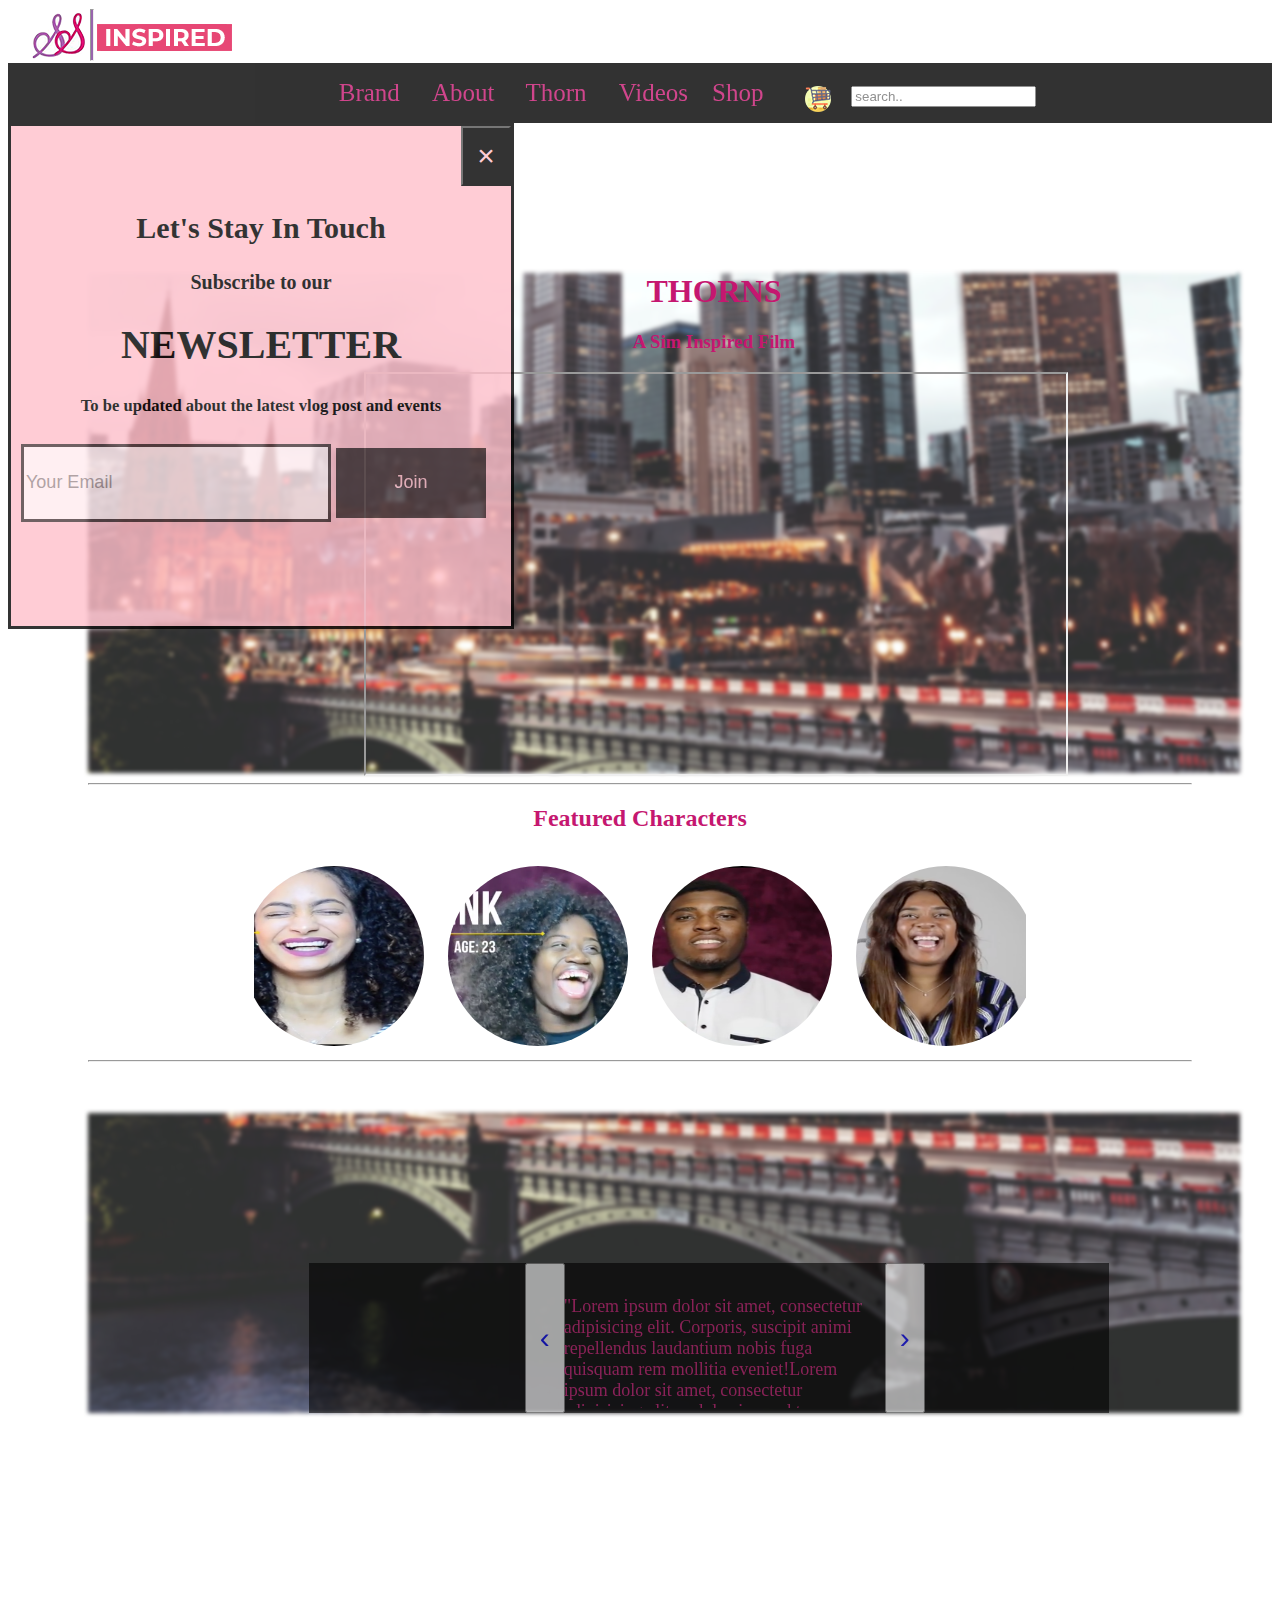
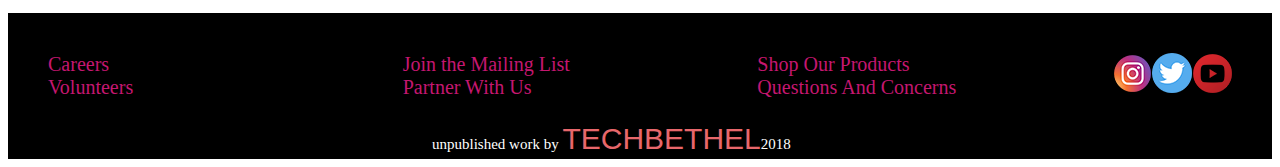
<file: index.html>
<!DOCTYPE html>


<html>

<head>
	<title>Landing</title>
	<link rel="stylesheet" type="text/css" href="css/main.css">


</head>
<header>
	<div id="logo">
	<a href="index.html">
		<hr>
			<img src="images/SSsimbi4.png" id="logo1">
			<img src="images/inspired1.png" id="logo2">
	</a>
	</div>
	<nav>
		<ul id="mainUl">
			<li class="outterList"><a href="" id="ul1" class="outterA" onmouseover="showSubnav()">Brand</a>
				<ul id="innerUl" onmouseleave="hideSubNav()">
				     <li class="innerli"><a href="pages/media.html">Media</a></li>
					 <li class="innerli"><a href="pages/events.html">Events</a></li>
					 <li class="innerli"><a href="pages/community.html">Community</a></li>
					 <li class="innerli"><a href="pages/chosenGen.html">Chosen Generation</a></li>	
				</ul>
			</li>
		    <li class="outterList"><a href="pages/About.html">About</a></li>
		    <li class="outterList"><a href="pages/Thorns.html">Thorn</a></li>
		    <li class="outterList"><a href="pages/videos.html">Videos</a></li>
			<li class="outterList"><a href="pages/shop.html">Shop</a></li>
	    </ul>         
		<div id="navIcons">
			<a href="#" class="nava" id="shopicon"><img src="images/goods.png"></a>
			<a href="#"><input type="search" id="searchicon" name="searchBar" placeholder="search.." onclick="display()" onkeyup="doThis()" >
				<ol id="SearchUl" >
					   <li class="list3"><a href="pages/Thorns.html" class="keyWords">Gallery</a></li>
					   <li class="list3"><a href="pages/videos.html" class="keyWords">Videos</a></li>
						<li class="list3"><a href="pages/videos.html" class="keyWords">Vlogs</a></li>
						<li class="list3"><a href="pages/videos.html" class="keyWords">Power</a></li>
						<li class="list3"><a href="pages/videos.html" class="keyWords">Girls</a></li>
						<li class="list3"><a href="pages/videos.html" class="keyWords">School</a></li>
						<li class="list3"><a href="pages/videos.html" class="keyWords">Who</a></li>
						<li class="list3"><a href="pages/videos.html" class="keyWords">Research</a></li>
						<li class="list3"><a href="pages/Thorns.html" class="keyWords">City</a></li>
						<li class="list3"><a href="pages/Thorns.html" class="keyWords">Form</a></li>
						<li class="list3"><a href="pages/Thorns.html" class="keyWords">About</a></li>
				</ol>
			</a>
		</div>
	</nav>
</header>
<body id="Landing">
	<div id="Modal" onload="popUpModal()" onclick="closeModal();">
		<button type="button" id="close">&times;</button>
		<h2>Let's Stay In Touch</h2>
		<h4>Subscribe to our</h4>
		<h1>NEWSLETTER</h1>
		<h5>To be updated about the latest vlog post and events</h5>
		<div id="InputJoin">
			<input type="email" class="buttons" id="email" name="Email" placeholder="Your Email">
			<input type="button" class="buttons" id="Join" name="Submit" value="Join" onclick="Submit()">

		</div>
	</div>
	
	<main>
		<div id="blurrImg"></div>
			<div id="vidTitle">
	    		<h1>THORNS</h1>
	    		<h3>A Sim Inspired Film</h3>
	    		<!-- video source from youtube -->
	    		<div id="frameDiv"><iframe width="700" height="400" src="https://www.youtube.com/embed/v7vc32MGz5g?autoplay= control=0"></iframe>
	    		</div>
	    	</div>
	    <div id="castDiv">
	    	<hr>
	    	<h2 id=Head3>Featured Characters</h2>
	    	<!-- images are screenshots of the casts in a video -->
	    	<div id="casts" onmouseover="slideimgs()">
		    	<div class="castChild"><img src="images/Destiny2.png"> </div>
		    	<div class="castChild"><img src="images/Bikem1.png"></div>
		    	<div class="castChild"><img src="images/Sabrina1.png"></div>
		    	<div class="castChild"><img src="images/Ink1.png"></div>
		    	<div class="castChild"><img src="images/Sherrif1.png"></div>
		    	<div class="castChild"><img src="images/Dolapo1.png"></div>
		    	<div class="castChild"><img src="images/Shanice1.png"></div>
		    	<div class="castChild"><img src="images/Tanya1.png"></div>
	   	 	</div>
		<hr>
		</div>
		<div id="blurr2"></div>
	    <div id="quoteContainer">
	    	<div id="Quote">
		    	<button id="previous"><a href="#" class="arrows">&lsaquo;</a></button>
		        <button id="Next"><a href="#" class="arrows">&rsaquo;</a></button>
		    </div>
			<div id="quotep">
		        <p>"Lorem ipsum dolor sit amet, consectetur adipisicing elit. Corporis, suscipit animi repellendus laudantium nobis fuga quisquam rem mollitia eveniet!Lorem ipsum dolor sit amet, consectetur adipisicing elit, sed do eiusmod
		        tempor incididunt ut labore et dolore magna aliqua. Ut enim ad minim veniam,
		        quis nostrud exercitation ullamco laboris nisi ut aliquip ex ea commodo
		        consequat. Duis aute irure dolor<br>Simbi Akanni</p>
		    </div>
      	</div>
	</main>
	<footer>
    <div id="footerDiv">
	    <p class="footerP">Careers<br> Volunteers</p>
	    <p class="footerP">Join the Mailing List<br>Partner With Us</p>
	    <p class="footerP">Shop Our Products<br>Questions And Concerns</p>
	    <p id="myInfo">unpublished work by <span id="logoSpan">TECHBETHEL</span>2018</p>
	    <a href="https://www.instagram.com/sim_inspired/"><img src="images/instagram6.png"></a>
        <a href="https://twitter.com/sim_inspired"><img src="images/twitter6.png"></a>
        <a href="https://www.youtube.com/channel/UCFwhIoYfVwIj2OxUOj6-2Ew"><img src="images/youtube6.png"></a>
    </div>
	</footer>
	<script type="text/javascript" src="script/main.js"></script>
</body>

</html>
</file>
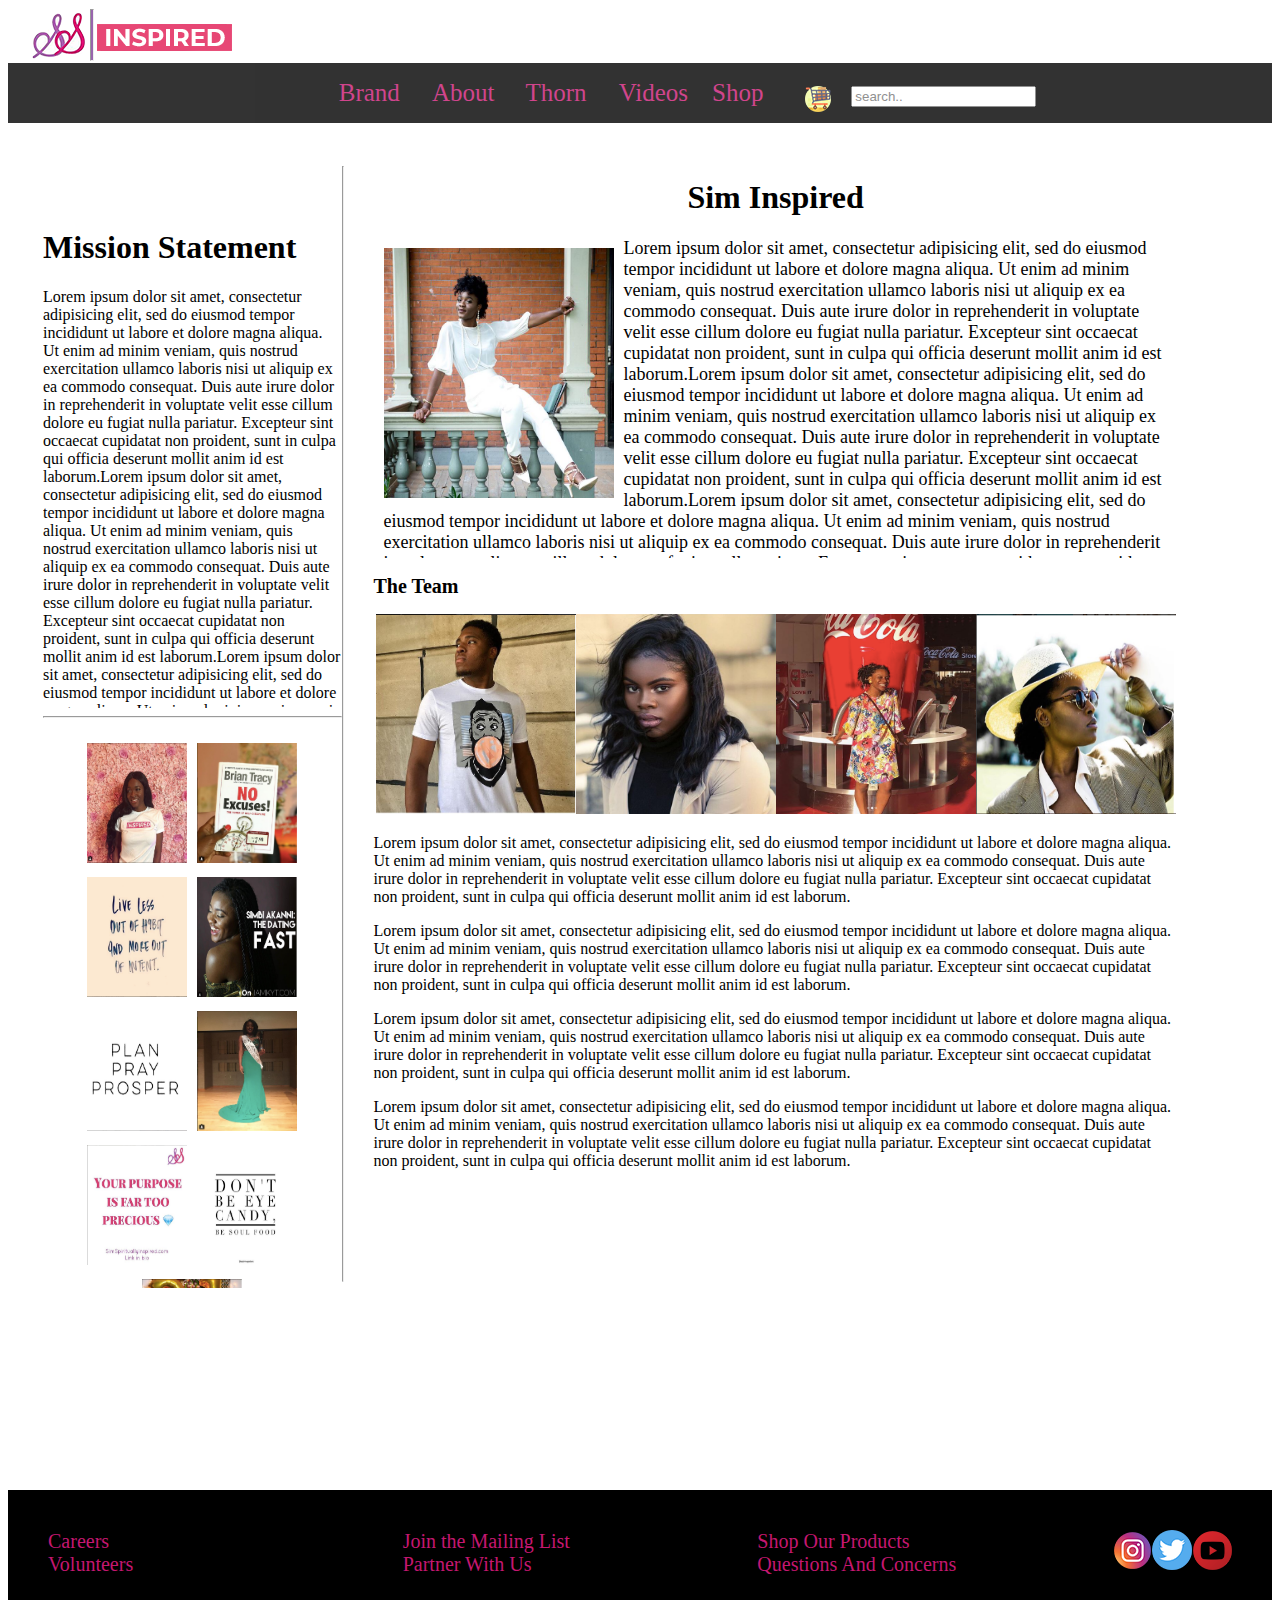
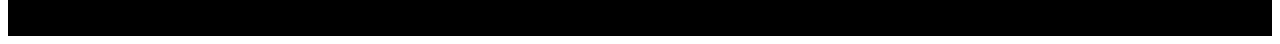
<file: pages/About.html>
<!DOCTYPE html>
<html>

<head>
	<title>Landing</title>
	<link rel="stylesheet" type="text/css" href="../css/main.css">
</head>
	<a href="../index.html">
	<div id="logo">
		<hr>
			<img src="../images/SSsimbi4.png" id="logo1">
			<img src="../images/inspired1.png" id="logo2">
	</div>
	</a>
<header>
	<nav>
		<ul id="mainUl">
			<li class="outterList"><a href="../index.html" id="ul1" class="outterA" onmouseover="showSubnav()">Brand</a>
				<ul id="innerUl" onmouseleave="hideSubNav()">
				     <li class="innerli"><a href="media.html">Media</a></li>
					 <li class="innerli"><a href="events.html">Events</a></li>
					 <li class="innerli"><a href="community.html">Community</a></li>
					 <li class="innerli"><a href="chosenGen.html">Chosen Generation</a></li>
				</ul>
			</li>
		    <li class="outterList"><a href="About.html">About</a></li>
		    <li class="outterList"><a href="Thorns.html">Thorn</a></li>
		    <li class="outterList"><a href="videos.html">Videos</a></li>
			<li class="outterList"><a href="shop.html">Shop</a></li>
	    </ul>
		<div id="navIcons">
			<a href="" class="nava" id="shopicon"><img src="../images/goods.png"></a>
			<a href="" class="nava" id="searchicon"><input type="text" name="search bar"placeholder="search.."></a>
		</div>
	</nav>
</header>
<body id="aboutPage">
	<div id="missionBody">
		<div class="latestVids" id="mission">
			<div id="mission1">
				<h1>Mission Statement</h1>
				<p>Lorem ipsum dolor sit amet, consectetur adipisicing elit, sed do eiusmod
				tempor incididunt ut labore et dolore magna aliqua. Ut enim ad minim veniam,
				quis nostrud exercitation ullamco laboris nisi ut aliquip ex ea commodo
				consequat. Duis aute irure dolor in reprehenderit in voluptate velit esse
				cillum dolore eu fugiat nulla pariatur. Excepteur sint occaecat cupidatat non
				proident, sunt in culpa qui officia deserunt mollit anim id est laborum.Lorem ipsum dolor sit amet, consectetur adipisicing elit, sed do eiusmod
				tempor incididunt ut labore et dolore magna aliqua. Ut enim ad minim veniam,
				quis nostrud exercitation ullamco laboris nisi ut aliquip ex ea commodo
				consequat. Duis aute irure dolor in reprehenderit in voluptate velit esse
				cillum dolore eu fugiat nulla pariatur. Excepteur sint occaecat cupidatat non
				proident, sunt in culpa qui officia deserunt mollit anim id est laborum.Lorem ipsum dolor sit amet, consectetur adipisicing elit, sed do eiusmod
				tempor incididunt ut labore et dolore magna aliqua. Ut enim ad minim veniam,
				quis nostrud exercitation ullamco laboris nisi ut aliquip ex ea commodo
				consequat. Duis aute irure dolor in reprehenderit in voluptate velit esse
				cillum dolore eu fugiat nulla pariatur. Excepteur sint occaecat cupidatat non
				proident, sunt in culpa qui officia deserunt mollit anim id est laborum.Lorem ipsum dolor sit.Lorem ipsum dolor sit amet, consectetur adipisicing elit, sed do eiusmod
				tempor incididunt ut labore et dolore magna aliqua. Ut enim ad minim veniam,
				quis nostrud exercitation ullamco laboris nisi ut aliquip ex ea commodo
				consequat. Duis aute irure dolor in reprehenderit in voluptate velit esse
				cillum dolore eu fugiat nulla pariatur. Excepteur sint occaecat cupidatat non
				proident, sunt in culpa qui officia deserunt mollit anim id est laborum.Lorem ipsum dolor sit amet, consectetur adipisicing elit, sed do eiusmod
				tempor incididunt ut labore et dolore magna aliqua. Ut enim ad minim veniam,
				quis nostrud exercitation ullamco laboris nisi ut aliquip ex ea commodo
				consequat. Duis aute irure dolor in reprehenderit in voluptate velit esse
				cillum dolore eu fugiat nulla pariatur. Excepteur sint occaecat cupidatat non
				proident, sunt in culpa qui officia deserunt mollit anim id est laborum.Lorem ipsum dolor sit amet, consectetur adipisicing elit, sed do eiusmod
				tempor incididunt ut labore et dolore magna aliqua. Ut enim ad minim veniam,
				quis nostrud exercitation ullamco laboris nisi ut aliquip ex ea commodo
				consequat. Duis aute irure dolor in reprehenderit in voluptate velit esse
				cillum dolore eu fugiat nulla pariatur. Excepteur sint occaecat cupidatat non
				proident, sunt in culpa qui officia deserunt mollit anim id est laborum.Lorem ipsum dolor sit amet, consectetur adipisicing elit, sed do eiusmod
				tempor incididunt ut labore et dolore magna aliqua. Ut enim ad minim veniam,
				quis nostrud exercitation ullamco laboris nisi ut aliquip ex ea commodo
				consequat. Duis aute irure dolor in reprehenderit in voluptate velit esse
				cillum dolore eu fugiat nulla pariatur. Excepteur sint occaecat cupidatat non
				proident, sunt in culpa qui officia deserunt mollit anim id est laborum.</p>
			</div>
			<hr>
			<div id="mission2">
				<a href="https://www.instagram.com/sim_inspired/"><img src="../images/Sim1.png"></a>
				<a href="https://www.instagram.com/sim_inspired/"><img src="../images/Sim2.png"></a>
				<a href="https://www.instagram.com/sim_inspired/"><img src="../images/Sim4.png"></a>
				<a href="https://www.instagram.com/sim_inspired/"><img src="../images/Sim8.png"></a>
				<a href="https://www.instagram.com/sim_inspired/"><img src="../images/Sim5.png"></a>
				<a href="https://www.instagram.com/sim_inspired/"><img src="../images/Sim7.png"></a>
				<a href="https://www.instagram.com/sim_inspired/"><img src="../images/Sim6.png"></a>
				<a href="https://www.instagram.com/sim_inspired/"><img src="../images/Sim9.png"></a>
				<a href="https://www.instagram.com/sim_inspired/"><img src="../images/Sim11.png"></a>
				<h3>Follow us on instagram</h3>
				
			</div>
		</div>
		<hr>
		<div class="SimbiAndTeam" id="SimTeam">
			<div class="sim_inspired" id="Simbi">
				<h1>Sim Inspired</h1>
				<img src="../images/SimbiProfile.jpg">
				<p>Lorem ipsum dolor sit amet, consectetur adipisicing elit, sed do eiusmod
				tempor incididunt ut labore et dolore magna aliqua. Ut enim ad minim veniam,
				quis nostrud exercitation ullamco laboris nisi ut aliquip ex ea commodo
				consequat. Duis aute irure dolor in reprehenderit in voluptate velit esse
				cillum dolore eu fugiat nulla pariatur. Excepteur sint occaecat cupidatat non
				proident, sunt in culpa qui officia deserunt mollit anim id est laborum.Lorem ipsum dolor sit amet, consectetur adipisicing elit, sed do eiusmod
				tempor incididunt ut labore et dolore magna aliqua. Ut enim ad minim veniam,
				quis nostrud exercitation ullamco laboris nisi ut aliquip ex ea commodo
				consequat. Duis aute irure dolor in reprehenderit in voluptate velit esse
				cillum dolore eu fugiat nulla pariatur. Excepteur sint occaecat cupidatat non
				proident, sunt in culpa qui officia deserunt mollit anim id est laborum.Lorem ipsum dolor sit amet, consectetur adipisicing elit, sed do eiusmod
				tempor incididunt ut labore et dolore magna aliqua. Ut enim ad minim veniam,
				quis nostrud exercitation ullamco laboris nisi ut aliquip ex ea commodo
				consequat. Duis aute irure dolor in reprehenderit in voluptate velit esse
				cillum dolore eu fugiat nulla pariatur. Excepteur sint occaecat cupidatat non
				proident, sunt in culpa qui officia deserunt mollit anim id est laborum.Lorem ipsum dolor sit amet, consectetur adipisicing elit, sed do eiusmod
				tempor incididunt ut labore et dolore magna aliqua. Ut enim ad minim veniam,
				quis nostrud exercitation ullamco laboris nisi ut aliquip ex ea commodo
				consequat. Duis aute irure dolor in reprehenderit in voluptate velit esse
				cillum dolore eu fugiat nulla pariatur. Excepteur sint occaecat cupidatat non
				proident, sunt in culpa qui officia deserunt mollit anim id est laborum.Lorem ipsum dolor sit amet, consectetur adipisicing elit, sed do eiusmod
				tempor incididunt ut labore et dolore magna aliqua. Ut enim ad minim veniam,
				quis nostrud exercitation ullamco laboris nisi ut aliquip ex ea commodo
				consequat. Duis aute irure dolor in reprehenderit in voluptate velit esse
				cillum dolore eu fugiat nulla pariatur. Excepteur sint occaecat cupidatat non
				proident, sunt in culpa qui officia deserunt mollit anim id est laborum.</p>	
			</div>
			<div class="sim_inspired" id="Team">
				<h2>The Team</h2>
				<div id="TeamPics">
					<div>
						<img src="../images/Team1.png" class="Team" >
					</div>

					<div>
						<img src="../images/Team2.png" class="Team">
					</div>
					<div>
						<img src="../images/Team3.png" class="Team">
					</div>
					<div>
						<img src="../images/Team4.png" class="Team">
					</div>
				</div>
				<div id="textContainer">
					<p class="TeamText">Lorem ipsum dolor sit amet, consectetur adipisicing elit, sed do eiusmod
					tempor incididunt ut labore et dolore magna aliqua. Ut enim ad minim veniam,
					quis nostrud exercitation ullamco laboris nisi ut aliquip ex ea commodo
					consequat. Duis aute irure dolor in reprehenderit in voluptate velit esse
					cillum dolore eu fugiat nulla pariatur. Excepteur sint occaecat cupidatat non
					proident, sunt in culpa qui officia deserunt mollit anim id est laborum.</p>
					<p class="TeamText">Lorem ipsum dolor sit amet, consectetur adipisicing elit, sed do eiusmod
					tempor incididunt ut labore et dolore magna aliqua. Ut enim ad minim veniam,
					quis nostrud exercitation ullamco laboris nisi ut aliquip ex ea commodo
					consequat. Duis aute irure dolor in reprehenderit in voluptate velit esse
					cillum dolore eu fugiat nulla pariatur. Excepteur sint occaecat cupidatat non
					proident, sunt in culpa qui officia deserunt mollit anim id est laborum.</p>
					<p class="TeamText">Lorem ipsum dolor sit amet, consectetur adipisicing elit, sed do eiusmod
					tempor incididunt ut labore et dolore magna aliqua. Ut enim ad minim veniam,
					quis nostrud exercitation ullamco laboris nisi ut aliquip ex ea commodo
					consequat. Duis aute irure dolor in reprehenderit in voluptate velit esse
					cillum dolore eu fugiat nulla pariatur. Excepteur sint occaecat cupidatat non
					proident, sunt in culpa qui officia deserunt mollit anim id est laborum.</p>
					<p class="TeamText">Lorem ipsum dolor sit amet, consectetur adipisicing elit, sed do eiusmod
					tempor incididunt ut labore et dolore magna aliqua. Ut enim ad minim veniam,
					quis nostrud exercitation ullamco laboris nisi ut aliquip ex ea commodo
					consequat. Duis aute irure dolor in reprehenderit in voluptate velit esse
					cillum dolore eu fugiat nulla pariatur. Excepteur sint occaecat cupidatat non
					proident, sunt in culpa qui officia deserunt mollit anim id est laborum.</p>
				</div>
			</div>
		</div>	
	</div>
	<footer>
    	<div id="footerDiv">
		    <p class="footerP">Careers<br> Volunteers</p>
		    <p class="footerP">Join the Mailing List<br>Partner With Us</p>
		    <p class="footerP">Shop Our Products<br>Questions And Concerns</p>
		    <a href="https://www.instagram.com/sim_inspired/"><img src="../images/instagram6.png"></a>
	        <a href="https://twitter.com/sim_inspired"><img src="../images/twitter6.png"></a>
	        <a href="https://www.youtube.com/channel/UCFwhIoYfVwIj2OxUOj6-2Ew"><img src="../images/youtube6.png"></a>
    	</div>
	</footer>
    <script type="text/javascript" src="../script/main.js"></script>
</body>

</html>
</file>
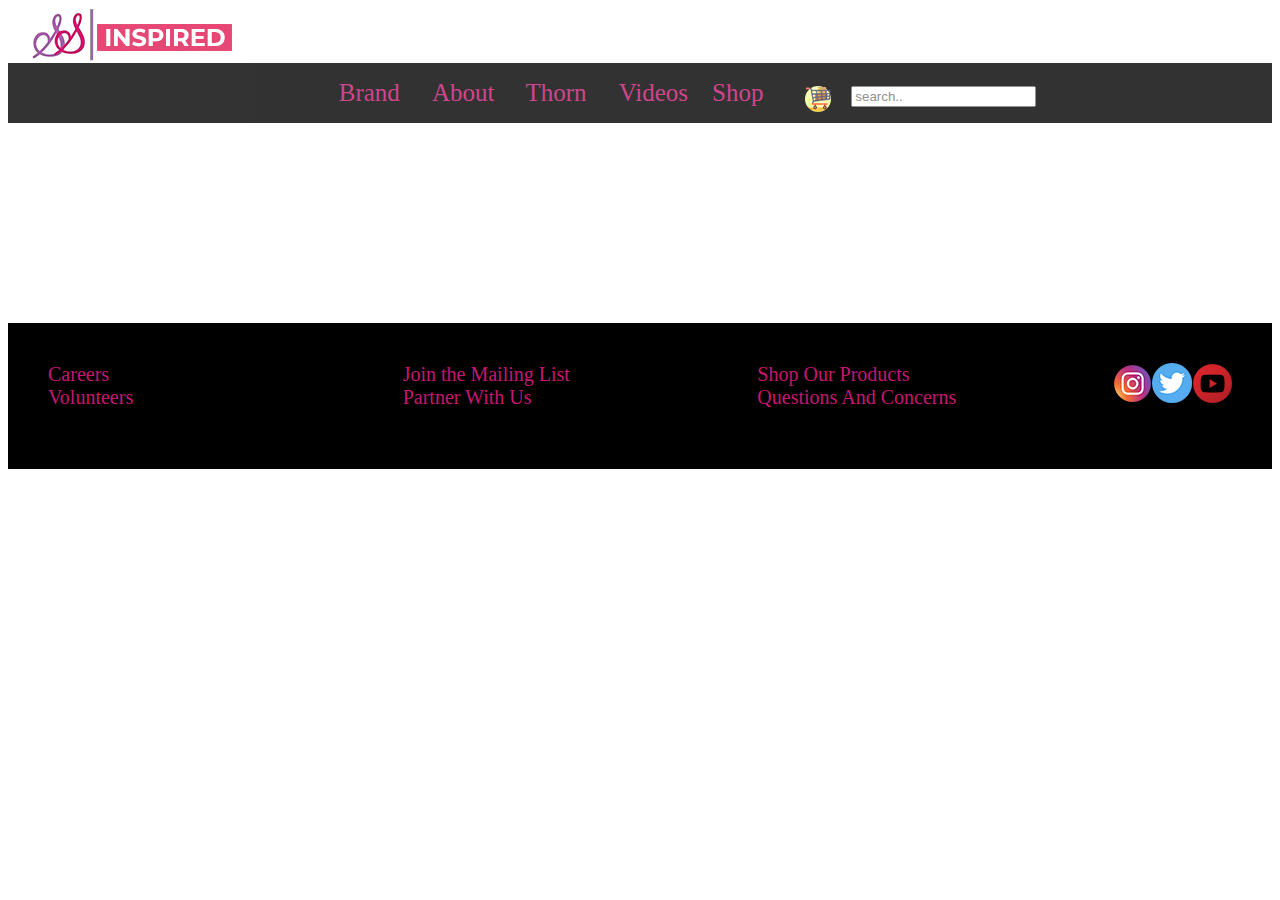
<file: pages/chosenGen.html>
<!DOCTYPE html>


<html>

<head>
	<title>Media</title>
	<link rel="stylesheet" type="text/css" href="../css/main.css">
</head>
	<div id="logo">
		<hr>
		<img src="../images/SSsimbi4.png" id="logo1">
		<img src="../images/inspired1.png" id="logo2">
	</div>
<header>
	<nav>
		<ul id="mainUl">
			<li class="outterList"><a href="../index.html" id="ul1" class="outterA" onmouseover="showSubnav()">Brand</a>
				<ul id="innerUl">
				     <li class="innerli"><a href="media.html">Media</a></li>
					 <li class="innerli"><a href="events.html">Events</a></li>
					 <li class="innerli"><a href="community.html">Community</a></li>
					 <li class="innerli"><a href="chosenGen.html">Chosen Generation</a></li>	
				</ul>
			</li>
		    <li class="outterList"><a href="About.html">About</a></li>
		    <li class="outterList"><a href="Thorns.html">Thorn</a></li>
		    <li class="outterList"><a href="media.html">Videos</a></li>
			<li class="outterList"><a href="shop.html">Shop</a></li>
	    </ul>
		<div id="navIcons">
			<a href="" class="nava" id="shopicon"><img src="../images/goods.png"></a>
			<a href="" class="nava" id="searchicon"><input type="text" name="search bar"placeholder="search.."></a>
		</div>
	</nav>
</header>
<script type="text/javascript" src="../script/main.js"></script>
<footer>
    <div id="footerDiv">
	    <p class="footerP">Careers<br> Volunteers</p>
	    <p class="footerP">Join the Mailing List<br>Partner With Us</p>
	    <p class="footerP">Shop Our Products<br>Questions And Concerns</p>
	    <a href="https://www.instagram.com/sim_inspired/"><img src="../images/instagram6.png"></a>
        <a href="https://twitter.com/sim_inspired"><img src="../images/twitter6.png"></a>
        <a href="https://www.youtube.com/channel/UCFwhIoYfVwIj2OxUOj6-2Ew"><img src="../images/youtube6.png"></a>
    </div>
	</footer>
</body>

</html>
</file>
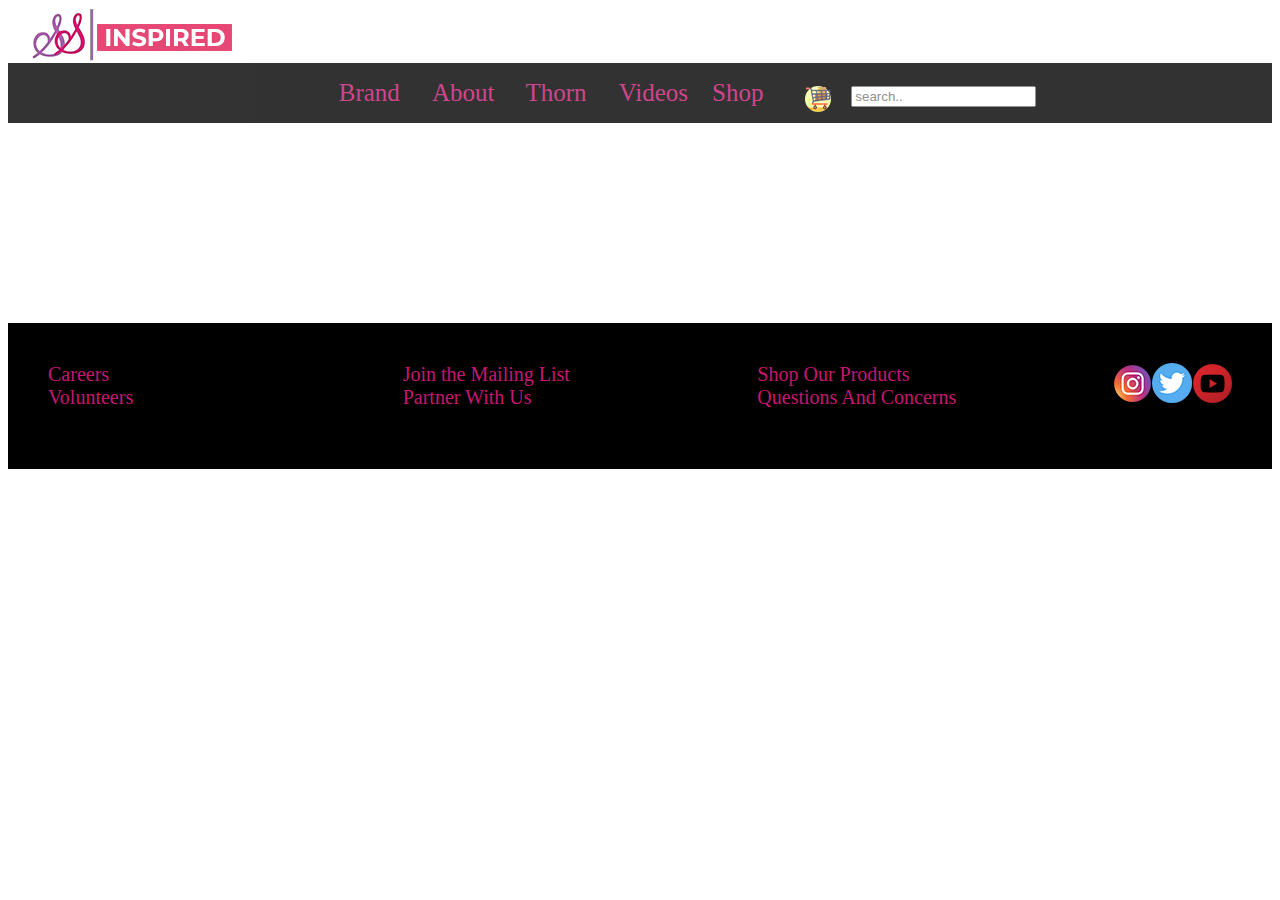
<file: pages/shop.html>
<!DOCTYPE html>
<html>

<head>
	<title>shop</title>
	<link rel="stylesheet" type="text/css" href="../css/main.css">
</head>
<a href="..index.html">
	<div id="logo">
		<hr>
		<img src="../images/SSsimbi4.png" id="logo1">
		<img src="../images/inspired1.png" id="logo2">
	</div>
</a>
<he  ader>
	    <nav>
		<ul id="mainUl">
			<li class="outterList"><a href="../index.html" id="ul1" class="outterA" onmouseover="showSubnav()">Brand</a>
				<ul id="innerUl">
				     <li class="innerli"><a href="media.html">Media</a></li>
					 <li class="innerli"><a href="events.html">Events</a></li>
					 <li class="innerli"><a href="community.html">Community</a></li>
					 <li class="innerli"><a href="   chosenGen.html">Chosen Generation</a></li>	
				</ul>
			</li>
		    <li class="outterList"><a href="About.html">About</a></li>
		    <li class="outterList"><a href="Thorns.html">Thorn</a></li>
		    <li class="outterList"><a href="videos.html">Videos</a></li>
			<li class="outterList"><a href="shop.html">Shop</a></li>
	    </ul>
		<div id="navIcons">
			<a href="" class="nava" id="shopicon"><img src="../images/goods.png"></a>
			<a href="" class="nava" id="searchicon"><input type="text" name="search bar"placeholder="search.."></a>
		</div>
	</nav>
</header>
<script type="text/javascript" src="../script/main.js"></script>
<script type="text/javascript" src="../script/Test.js"></script>
<footer>
    <div id="footerDiv">
	    <p class="footerP">Careers<br> Volunteers</p>
	    <p class="footerP">Join the Mailing List<br>Partner With Us</p>
	    <p class="footerP">Shop Our Products<br>Questions And Concerns</p>
	    <a href="https://www.instagram.com/sim_inspired/"><img src="../images/instagram6.png"></a>
        <a href="https://twitter.com/sim_inspired"><img src="../images/twitter6.png"></a>
        <a href="https://www.youtube.com/channel/UCFwhIoYfVwIj2OxUOj6-2Ew"><img src="../images/youtube6.png"></a>
    </div>
	</footer>
</body>

</html>
</file>
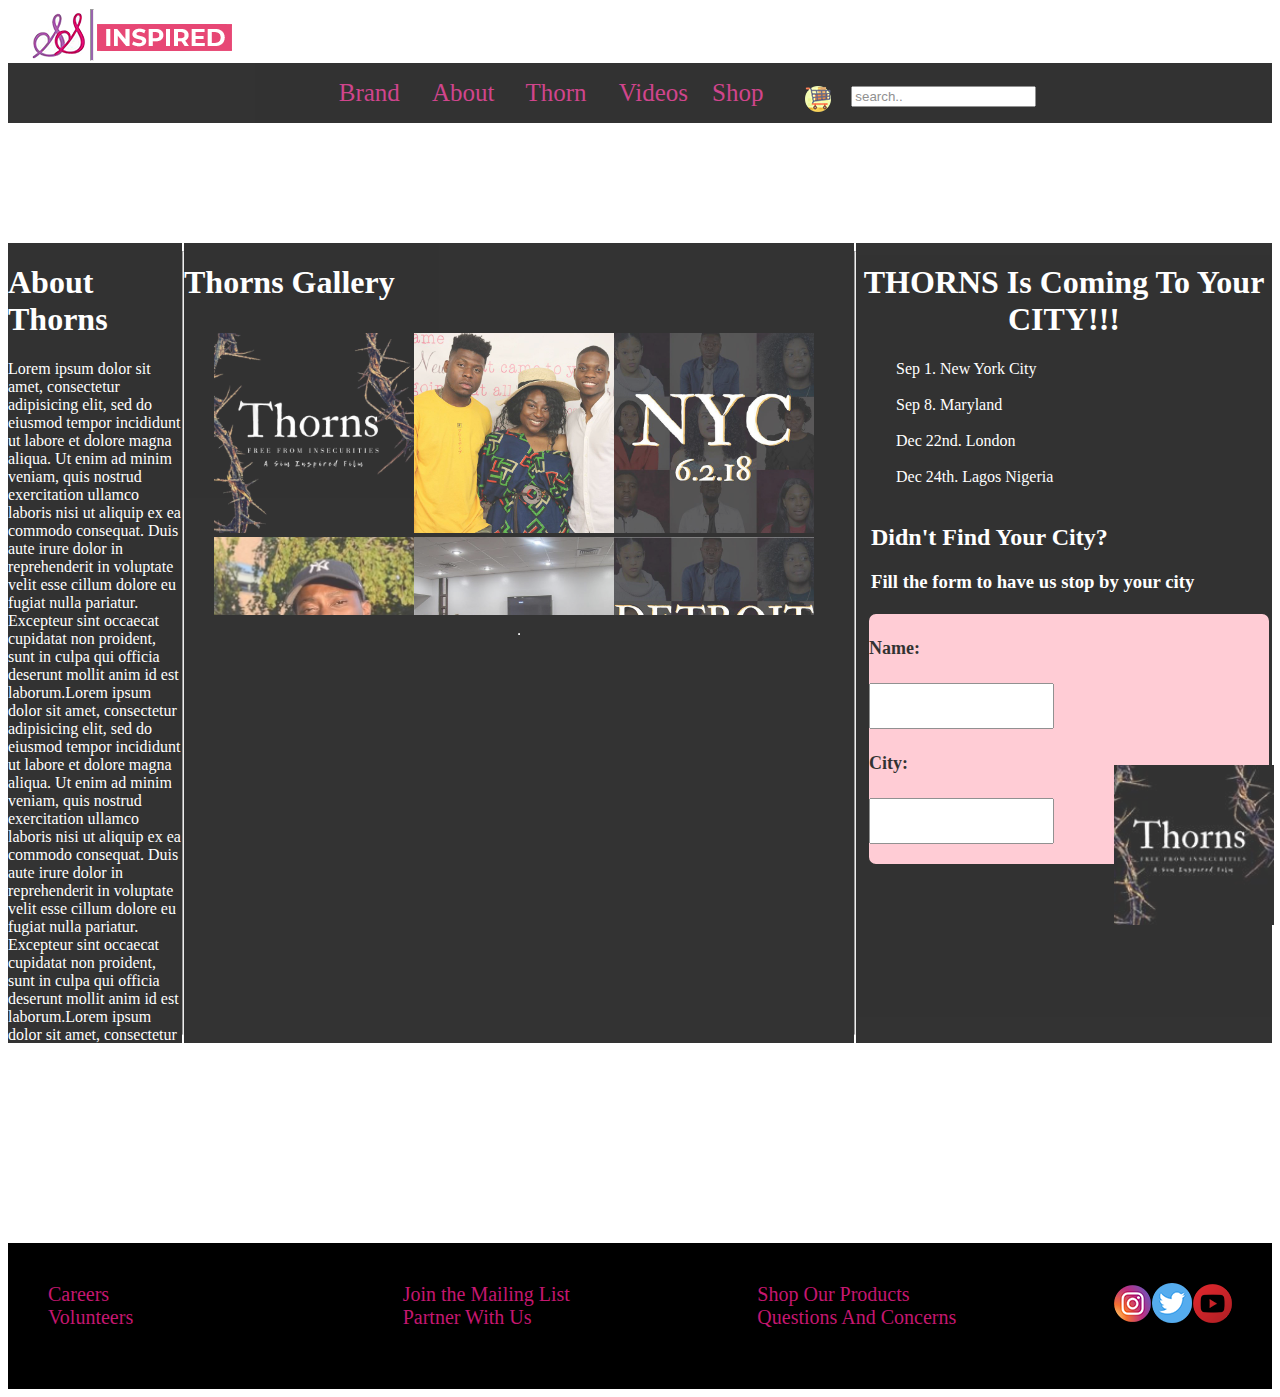
<file: pages/Thorns.html>
<!DOCTYPE html>
<html>

<head>
	<title>Landing</title>
	<link rel="stylesheet" type="text/css" href="../css/main.css">
</head>
<a href="../index.html">
	<div id="logo">
		<hr>
		<img src="../images/SSsimbi4.png" id="logo1">
		<img src="../images/inspired1.png" id="logo2">
	</div>
</a>
<header>
	<nav>
		<ul id="mainUl">
			<li class="outterList"><a href="../index.html" id="ul1" class="outterA" onmouseover="showSubnav()">Brand</a>
				<ul id="innerUl">
				     <li class="innerli"><a href="media.html">Media</a></li>
					 <li class="innerli"><a href="events.html">Events</a></li>
					 <li class="innerli"><a href="community.html">Community</a></li>
					 <li class="innerli"><a href="chosenGen.html">Chosen Generation</a></li>	
				</ul>
			</li>
		    <li class="outterList"><a href="About.html">About</a></li>
		    <li class="outterList"><a href="Thorns.html">Thorn</a></li>
		    <li class="outterList"><a href="videos.html">Videos</a></li>
			<li class="outterList"><a href="shop.html">Shop</a></li>
	    </ul>
		<div id="navIcons">
			<a href="" class="nava" id="shopicon"><img src="../images/goods.png"></a>
			<a href="" class="nava" id="searchicon"><input type="text" name="search bar"placeholder="search.."></a>
		</div>
	</nav>
</header>
<body>
	<div id="Thorns">
		<div class="flexThorns" id="flexT1"><h1>About Thorns</h1><p>Lorem ipsum dolor sit amet, consectetur adipisicing elit, sed do eiusmod
		tempor incididunt ut labore et dolore magna aliqua. Ut enim ad minim veniam,
		quis nostrud exercitation ullamco laboris nisi ut aliquip ex ea commodo
		consequat. Duis aute irure dolor in reprehenderit in voluptate velit esse
		cillum dolore eu fugiat nulla pariatur. Excepteur sint occaecat cupidatat non
		proident, sunt in culpa qui officia deserunt mollit anim id est laborum.Lorem ipsum dolor sit amet, consectetur adipisicing elit, sed do eiusmod
		tempor incididunt ut labore et dolore magna aliqua. Ut enim ad minim veniam,
		quis nostrud exercitation ullamco laboris nisi ut aliquip ex ea commodo
		consequat. Duis aute irure dolor in reprehenderit in voluptate velit esse
		cillum dolore eu fugiat nulla pariatur. Excepteur sint occaecat cupidatat non
		proident, sunt in culpa qui officia deserunt mollit anim id est laborum.Lorem ipsum dolor sit amet, consectetur adipisicing elit, sed do eiusmod
		tempor incididunt ut labore et dolore magna aliqua. Ut enim ad minim veniam,
		quis nostrud exercitation ullamco laboris nisi ut aliquip ex ea commodo
		consequat. Duis aute irure dolor in reprehenderit in voluptate velit esse
		cillum dolore eu fugiat nulla pariatur. Excepteur sint occaecat cupidatat non
		proident, sunt in culpa qui officia deserunt mollit anim id est laborum.Lorem ipsum dolor sit amet, consectetur adipisicing elit, sed do eiusmod
		tempor incididunt ut labore et dolore magna aliqua. Ut enim ad minim veniam,
		quis nostrud exercitation ullamco laboris nisi ut aliquip ex ea commodo
		consequat. Duis aute irure dolor in reprehenderit in voluptate velit esse
		cillum dolore eu fugiat nulla pariatur. Excepteur sint occaecat cupidatat non
		proident, sunt in culpa qui officia deserunt mollit anim id est laborum.</p></div>
		<hr>
		<div class="flexThorns" id="flexT2"><h1>Thorns Gallery</h1>
			<div id="ThornsPics">
				<div class="wrap"><img src="../images/T1.jpg"></div>
				<div class="wrap"><img src="../images/T2.jpg"></div>
				<div class="wrap"><img src="../images/T3.jpg"></div>
				<div class="wrap"><img src="../images/T4.jpg"></div>
				<div class="wrap"><img src="../images/T5.jpg"></div>
				<div class="wrap"><img src="../images/T6.jpg"></div>
			</div>
			<hr>
			<div id="ThornsVids">
				<!-- Media from promotional website -->
				<iframe width="500" height="400" src="https://www.youtube.com/embed/_RiJ9DlUrGo" frameborder="0" allow="autoplay; encrypted-media" allowfullscreen id="frame"></iframe>
			</div>
		</div>
		<hr>
		<div class="flexThorns" id="flexT3">
			<h1>THORNS Is Coming To Your CITY!!!</h1>
			<ul>
				<li>Sep 1. New York City</li><br>
				<li>Sep 8. Maryland</li><br>
				<li>Dec 22nd. London</li><br>
				<li>Dec 24th. Lagos Nigeria</li><br>
			</ul>
			<h2 class="subHead">Didn't Find Your City?</h3>
			<h3 class="subHead">Fill the form to have us stop by your city</h3>
			<form>
				<h4>Name:</h4>
				<input type="text" name="Name" value="" id="name"><br>
				<h4>City:</h4>
				<input type="text" name="City" value="" id="city">
				<img src="../images/Blurr1.jpg">
			</form>
		</div>
	</div>
	<footer>
    	<div id="footerDiv">
		    <p class="footerP">Careers<br> Volunteers</p>
		    <p class="footerP">Join the Mailing List<br>Partner With Us</p>
		    <p class="footerP">Shop Our Products<br>Questions And Concerns</p>
		    <a href="https://www.instagram.com/sim_inspired/"><img src="../images/instagram6.png"></a>
	        <a href="https://twitter.com/sim_inspired"><img src="../images/twitter6.png"></a>
	        <a href="https://www.youtube.com/channel/UCFwhIoYfVwIj2OxUOj6-2Ew"><img src="../images/youtube6.png"></a>
    	</div>
	</footer>
<script type="text/javascript" src="../script/main.js"></script>
</body>

</html>
</file>
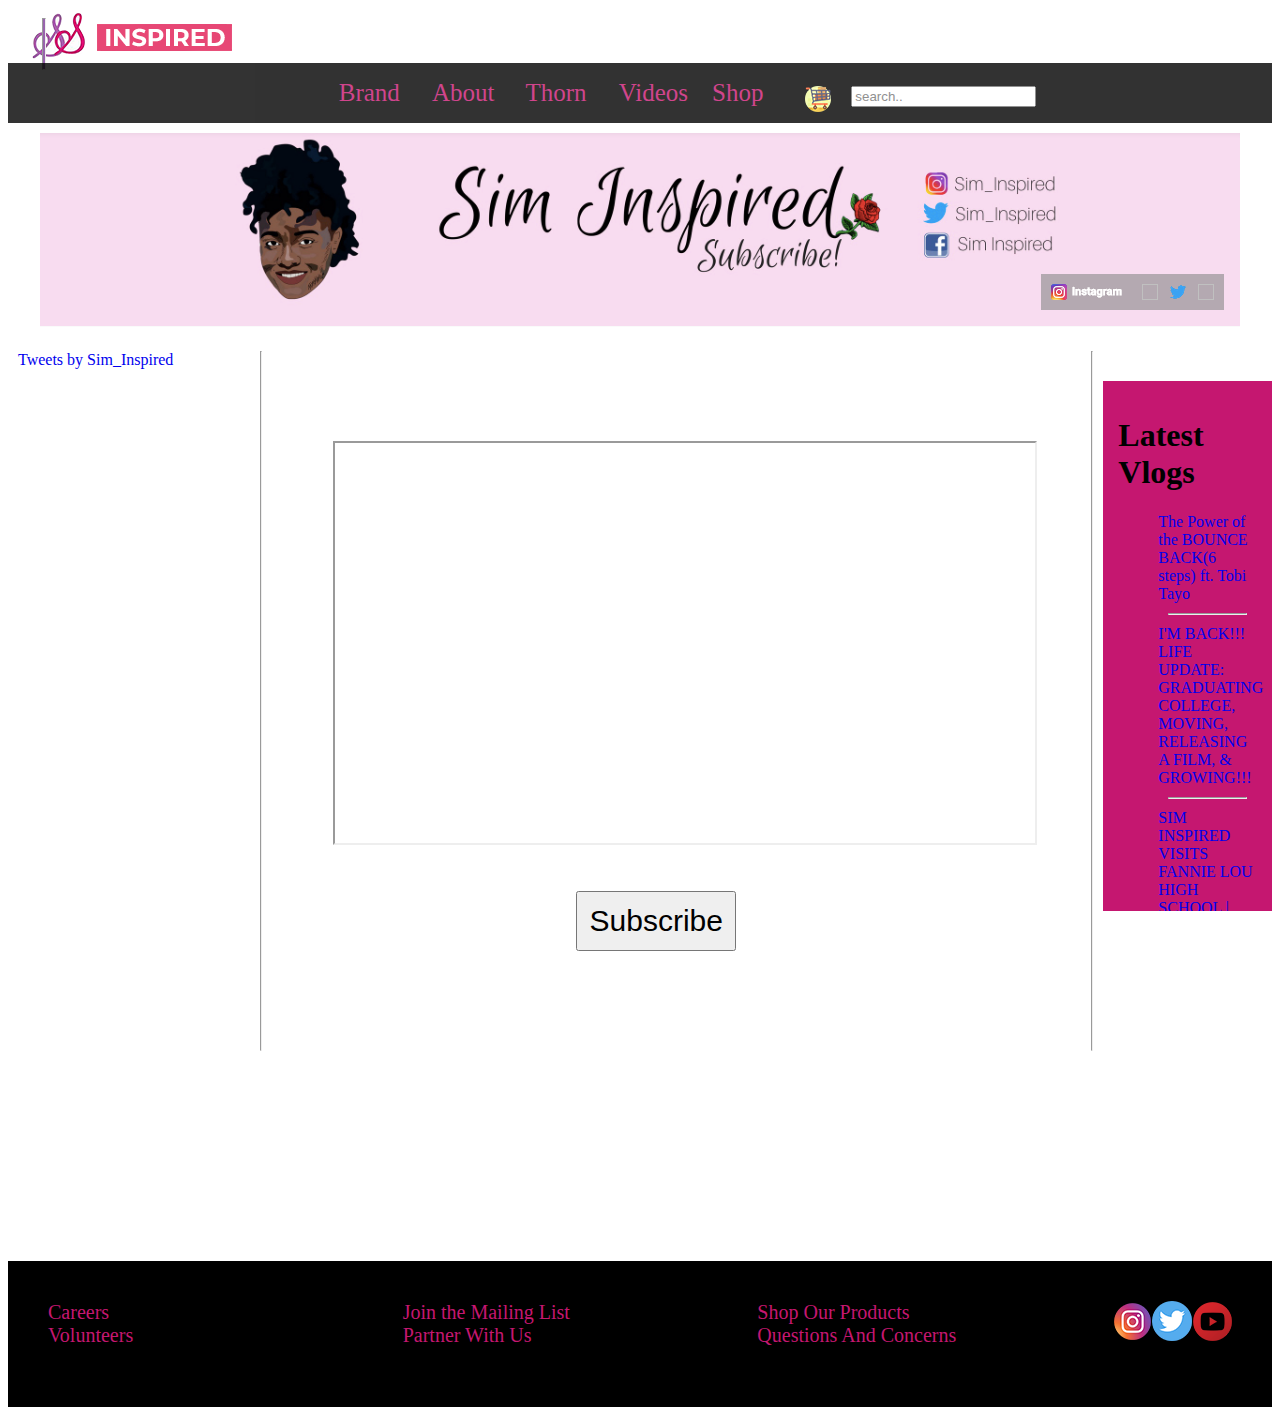
<file: pages/videos.html>
<!DOCTYPE html>
<html>

<head>
	<title>Landing</title>
	<link rel="stylesheet" type="text/css" href="../css/main.css">
</head>
<a href="../index.html">
	<div id="logo">
		<hr>
		<img src="../images/SSsimbi4.png" id="logo1">
		<img src="../images/inspired1.png" id="logo2">
	</div>
</a>
<header>
	<nav>
		<ul id="mainUl">
			<li class="outterList"><a href="../index.html" id="ul1" class="outterA" onmouseover="showSubnav()" onmouseleave="hideSubNav()">Brand</a>
				<ul id="innerUl">
				     <li class="innerli"><a href="media.html">Media</a></li>
					 <li class="innerli"><a href="events.html">Events</a></li>
					 <li class="innerli"><a href="community.html">Community</a></li>
					 <li class="innerli"><a href="chosenGen.html">Chosen Generation</a></li>	
				</ul>
			</li>
		    <li class="outterList"><a href="About.html">About</a></li>
		    <li class="outterList"><a href="Thorns.html">Thorn</a></li>
		    <li class="outterList"><a href="videos.html">Videos</a></li>
			<li class="outterList"><a href="shop.html">Shop</a></li>
	    </ul>
		<div id="navIcons">
			<a href="" class="nava" id="shopicon"><img src="../images/goods.png"></a>
			<a href="" class="nava" id="searchicon"><input type="text" name="search bar"placeholder="search.."></a>
		</div>
	</nav>
</header>
<body id="VideoBody">
	<div id=SimsAnime><img src="../images/SimsAnime.png"></div>
	<div id="parentDiv">
		<div id="twitterDiv">
			<a class="twitter-timeline" data-lang="en" data-width="350" data-height="700" data-theme="dark" data-link-color="#2B7BB9" href="https://twitter.com/Sim_Inspired?ref_src=twsrc%5Etfw">Tweets by Sim_Inspired</a> 
		</div>
		<hr>
		<div id="VideoDiv">
			<div id="vlogscontainer">
				<iframe width="700" height="400" src="https://www.youtube.com/embed/g1D0X0aprkA?autoplay=1" name="vids_Frame"></iframe>
			</div>
			<button name="Subscribe"><a href="https://www.youtube.com/user/AkanniGirl/videos"></a>Subscribe</button>
		</div>

		<hr>
		<div id="LatestVlogs">
			<h1>Latest Vlogs</h1>
			<ul>
				<li class="links"><a href="https://www.youtube.com/embed/zBG5js5DDzY?autoplay=1" target="vids_Frame">The Power of the BOUNCE BACK(6 steps) ft. Tobi Tayo</a>
				<hr>

				<li class="links"><a href="https://www.youtube.com/embed/5xogu4R-brg" target="vids_Frame">I'M BACK!!! LIFE UPDATE: GRADUATING COLLEGE, MOVING, RELEASING A FILM, & GROWING!!!</li>
				</a>

				<hr>
				<li class="links"><a href="https://www.youtube.com/embed/kO1gXAc4hGs" target="vids_Frame">SIM INSPIRED VISITS FANNIE LOU HIGH SCHOOL | Internship + College Advice | SimInspired</li></a>
				<hr>
				<li class="links"><a href="https://www.youtube.com/embed/MlFRAN-mIjw" target="vids_Frame">Should Girls Ask Guys Out??? | #AskingAfricanMen | SimInspired</li></a>
				<hr>
				<li class="links"><a href="https://www.youtube.com/embed/WSiFsmshX8w" target="vids_Frame">WHO IS SIM INSPIRED?? | Redefining My Channel</li></a>
				<hr>
				<li class="links"><a href="https://www.youtube.com/embed/G6qK00K1lWU" target="vids_Frame">IS KISSING OUTSIDE OF MARRIAGE A SIN??? | SimInspired</li></a>
				<hr>
				<li class="links"><a href="https://www.youtube.com/embed/mDKXYLTtkgQ" target="vids_Frame">ATL VLOG #1: PINKY PROMISE CONFERENCE 2018, WORLD OF COCA COLA & FUN WITH HELENA!</li></a>
				<hr>
				<li class="links"><a href="https://www.youtube.com/embed/nrXOX5crPx8" target="vids_Frame">Drinking Water, Minding My Business & Fulfilling My Purpose | Career & Relationships | SimInspired</li></a>
				<hr>
				<li class="links"><a href="https://www.youtube.com/embed/sFn2ueFD0jw" target="vids_Frame">How To Navigate A Career/Job Fair | SimInspired | College/Career Advice</li></a>
				<hr>
				<li class="links"><a href="https://www.youtube.com/embed/1ZxQBOM30cU" target="vids_Frame">College Vlog #3: New York Fashion Week: Modern Museum of Je Suis || SimInspiredVlogs</li></a>
			</ul>
		</div>
	</div>
<footer>
    <div id="footerDiv">
	    <p class="footerP">Careers<br> Volunteers</p>
	    <p class="footerP">Join the Mailing List<br>Partner With Us</p>
	    <p class="footerP">Shop Our Products<br>Questions And Concerns</p>
	    <a href="https://www.instagram.com/sim_inspired/"><img src="../images/instagram6.png"></a>
        <a href="https://twitter.com/sim_inspired"><img src="../images/twitter6.png"></a>
        <a href="https://www.youtube.com/channel/UCFwhIoYfVwIj2OxUOj6-2Ew"><img src="../images/youtube6.png"></a>
    </div>
	</footer>

<script async src="https://platform.twitter.com/widgets.js" charset="utf-8"></script>
<script type="text/javascript" src="../script/main.js"></script>
</body>

</html>
</file>
<file: css/main.css>
/**{
    margin: 0px;
    padding: 0px;
}*/
/*Page 1 styling. Landing Page with header and footer*/
 /*Modal Styling*/
 #Modal{
    border: solid black;
    width: 500px;
    height: 500px;
    text-align: center;
    background-color: pink;
    opacity: 0.8;
    font-size: 20px;
    display: none;

 }
 #close{
    margin-left: 90%;
    margin-top:0px;
    color:pink;
    width: 50px;
    background-color: black;

 }
 #InputJoin{
    background-color: pink;
    opacity: 0.7;
 }
 .buttons{
    height: 70px;
 }
 #email{
    font-size: 18px;
    border: solid black;
    width: 300px;
    float: left;
    margin-left: 10px;
 }
 #Join{
    font-size: 18px;
/*    margin-left: 4px;*/
    position: absolute;
    width: 150px;
    left:65%;
    margin-top: 4px;
    background-color: black;
    color:pink;
    border: solid black;
 }
 #Gender{
    margin-left: 10px;
 }


 a{
    text-decoration: none;
}
#logo{
    /*width: 250px;
    height: inherit;*/
  /*  background-color: white;*/
    margin-left: 24px;
}
header{

}
#logo hr{
    position: absolute;
    height: 50px; 
    width: 2px;
    background-color: #9864ad;
    margin-top:1px;
    margin-left:58px
}
#logo1{
    margin-top:5px;
}
#logo2{
    margin:8px;
}
nav{
    display: flex;
    background-color: black;
    opacity: 0.8;
}
nav ul{
    flex:1;
    display: flex;
    list-style: none;
    margin-left: 23%;
    
}
nav ul li {
    flex:1;
    text-align: left;
}
nav ul :hover{
    background-color: black;
    color:white;
}
 nav a:active{
    border-bottom: 3px solid #c51770;
}
nav ul li a{
    text-align: center;
    display: flex;
    text-decoration: none;
    font-size: 25px;
    color:#c51770;
}
nav ul li ul{
    /*I noticed that when i commented out position absolite away, the "Brand" <a> element moved left*/
    /*I also noticed if i dont have the part of the style my navigation pushes my main content down*/
    /*The position absolute keeps it from pushing my content down*/
    position: absolute;
    /*Property left pretty much helps me to have my subnav position to the left since margin left wasn't working*/
    left: 5px;
    display: none;
}
/*nav ul li ul:hover{
    background-color: black;
}*/
nav ul li ul a{
    display: none;
    display:block;
    font-size: 15px;
    text-align:left;
    padding: 14px;
}

#shopicon{
    margin-right: 20px; 
}
#SearchUl{
    list-style: none;
    border: solid blue;
    display: inline-block;
    position: absolute;
    left:67%;
    top:13%;
    height: 90px;
    overflow: scroll;
    display: none;
}
#navIcons{
    flex:1;
    margin-top: 23px;
    display: flex;
}
/*Styling main and Flexing cast images
*/
main{
    background-size: cover;
    margin: 80px;
    margin-top: 150px;
    text-align: center;
}

#blurrImg{
    position: absolute;
    background: url("../images/SkyRise4.jpg");
    background-size:cover ;
    width: 90%;
    height: 500px;
    filter:blur(2px);
    z-index: -1;
}
#vidTitle{
  /*  border: solid blue;*/
    width: 700px;
    height: 400px;
    margin: 30px;
    margin-left: 25%;
    color:#c51770;
}
#castDiv{
    background-size: cover;
    height: 300px;
    margin-top: 10%;
    background-color:white;
}
#casts{
    width: 70%;
    height: 200px;
    justify-content: center;
    margin-left: 15%;
    display: flex;
    overflow: hidden;
}
.castChild{
    display: block;
    padding: 2px;
}
#Head3{
    color:#c51770;
    text-align: center;
}

#casts img{
 /*   border: solid #e1bfe3;*/
    border-radius: 100%;
    margin-top:2px;
    width: 180px;
    height: 180px;
    padding: 10px;
}
#casts img:hover{
    opacity: 1;
}
#quoteContainer{
    color:#c51770;
    margin-top: 180px;
    background-color:#000000;
    opacity: 0.6;
    width: 800px;
    height: 150px;
    display: flex;
    justify-content: center;
    position: relative;
    margin-left: 20%;
}
#blurr2{
    margin-top:30px;
    width: 90%;
    height: 300px;
    position:absolute;
    background: url("../images/SkyRiseBottom1.jpg");
    background-size: cover;
    filter: blur(2px);
    z-index: -1;
}
#Quote{
    margin-left:0px;
    flex:1;
   display: flex;
   margin-top:30px; 
   width:50%;
   height:100px;
}
#quotep{
    position: absolute;
    flex:1;
    width: 300px;
    margin-top: 15px;
    margin-left: 10px;
    text-align:left;
    font-size: 18px;
    overflow: scroll;
    height: 130px;
}

#previous{
    width: 40px;
    height: 150px;
    margin-top: -30px;
    margin-left: 27%;
}
#Next{
  /*  margin-left: 10%;*/
   margin-top: -30px;
   width:  40px;
   height: 150px;

}

footer{
    margin-top: 200px;
    font-size: 20px;
}
#footerDiv{
    background: #000000;
    color:#c51770;
    display: flex;
    padding: 40px;

}
.footerP{
    margin-top: 0px;
    flex:1;
}
#myInfo{
    position: absolute;
    text-align: center;
    font-size: 15px;
    color:white;
   /* padding: 10px;*/
    margin-top: 69px;
    margin-left: 30%;

}
#logoSpan{
    color: #E8676B;
    font-size: 30px;
    font-family: Arial;
    text-shadow: 0px 2px black;
}
/*About Page styling, page 2*/
#missionBody{
    margin:35px;
    display: flex;
/*    width: 100%;*/
/*    height: 100%;*/

}
#mission{
    width: 25%;
/*    border: solid green;*/
}
#mission1{
    height:500px;
    margin-top: 50px;
    overflow: scroll;
/*    border: solid purple;*/
}
#mission2 img{
    width: 100px;
    padding: 5px;
    height: 120px;
    transition: 1s;
}
#mission2 img:hover{
    width: 130px;
    height: 150px;
    flex-wrap: wrap;
}
#mission2{
    margin:2px;
    margin-top:20px;
    justify-content: center;
    display: flex;
    flex-wrap: wrap;
    overflow: scroll;
    height:550px;
/*    border: solid blue;*/
}
#mission hr{

}
#SimTeam{
    flex:2;
/*    border: solid red;*/
}
.sim_inspired{
    width: 90%;
    height: 600px;
    margin-left: 30px;
}
#Simbi{
    height:400px;
    overflow: scroll;
}
#Team{
    margin-top:10px;
}
/*Floating my image left to allow me wrap an image around it.*/
#Simbi img{
    margin:10px;
    float:left;
    width: 230px;
    height: 250px;
}
#Simbi h1{
    text-align: center;
}
#Simbi p{
    margin:10px;
    font-size: 18px;
}
/*Team Div Styling*/
#Team h2{
    font-size: 20px;
}
#TeamPics{
 /*   border: solid yellow;*/
    display: flex;
    margin-top: 15px;
    justify-content: center;
}
#Team img{
  /*  margin-left: 20px;*/
    width: 200px;
    height: 200px;
}
.TeamText{
    text-align: left;
}
/*Video Page Styling...page 4*/
#SimsAnime{
    text-align: center;
    margin-top: 10px;
}
#parentDiv{
    margin-top:10px;
    width: 100%;
    height: 100%;
    display: flex;
}
#LatestVlogs{
    background-color: #c51770;
    margin-top:40px;
    width:15%;
    height: 500px;
    overflow: scroll;
    padding: 15px;
}
ul{
    list-style: none;
}
#VideoBody hr{
    margin:10px;
}
#VideoDiv{
    margin-left: 1px;
    margin-right:50px;
    flex:2;
    height: 600px;
    width: 60%;
}
#twitterDiv{
    width: 24%;
    height: 700px;
    padding: 10px;
}
#vlogscontainer{
    margin-top:100px;
    margin-left: 60px;
    width: 700px;
    height: 400px;
}
button{
    font-size: 30px;
    width: 160px;
    height: 60px;
    margin-left: 40%;
    margin-top: 50px;
}
/*Thorns Styling*/
#Thorns{
    display: flex;
    width: 100%;
    height: 800px;
    margin-top:120px;
}
#flexT1{
    background-color: black;
    opacity: 0.8;
    color: white;
  /*  height: 600px;*/
    width:500px;
    overflow: scroll;

}
#flexT1:hover{
    opacity: 1;

}
#flexT2{
    background-color: black;
    color: white;
    opacity: 0.8;
    width:900px;
    display: flex;
    flex-direction: column;
}
#flexT2:hover{
    opacity: 1;
}
#ThornsPics{
    overflow: scroll;
    margin:10px;
    margin-left: 30px;
    height: 500px;
    display: flex;
    flex-wrap: wrap;
}
#ThornsPics img{
    width: 200px;
    height: 200px;
}
#ThornsVids{
    width: 600px;
    height: 400px;
    margin-left: 70px;
}
#flexT3{
    background-color: black;
    opacity: 0.8;
    color: white;
    text-align: center;
    list-style:none;
    width: 500px;
}
#flexT3:hover{
    opacity: 1
}
ul{
    text-align: left;
}
.subHead{
    text-align: left;
    margin-left: 15px;
}form{
    width: 400px;
    height: 250px;
    background-color: pink;
    color: black;
    border: solid black;
    margin-left: 10px;
    text-align: left;
    border-radius: 10px;
    font-size: 18px;

}
form input{
    height: 40px;
}
form img{
    position: absolute;
    top: 85%;
    left: 87%;
    width: 160px;
    height: 160px;
}
form img:hover{
    width: 200px;
    height: 200px;
}
</file>
